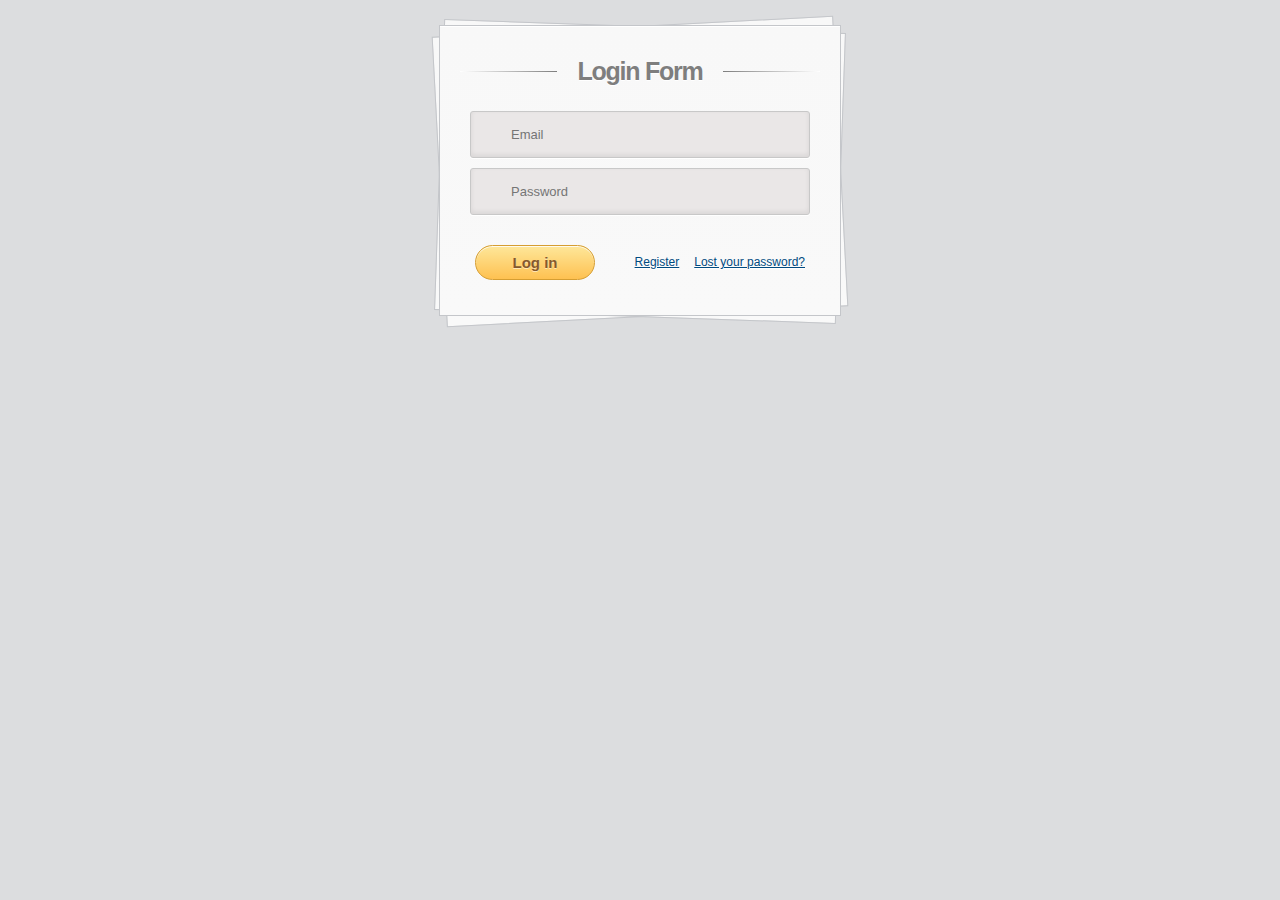
<file: wildfly-webservice/src/main/webapp/index.html>
<!DOCTYPE html>
<!--[if lt IE 7 ]> <html lang="en" class="ie6 ielt8"> <![endif]-->
<!--[if IE 7 ]>    <html lang="en" class="ie7 ielt8"> <![endif]-->
<!--[if IE 8 ]>    <html lang="en" class="ie8"> <![endif]-->
<!--[if (gte IE 9)|!(IE)]><!--> <html lang="en"> <!--<![endif]-->
<head>
<meta charset="utf-8">
<title>Paper Stack</title>
<link rel="stylesheet" type="text/css" href="css/styles.css" />
<script src="http://ajax.googleapis.com/ajax/libs/jquery/1.11.1/jquery.min.js"></script>
<script type="text/javascript" src="js/login.js"></script>
</head>
<body>
<div class="container">
	<section id="content">
		<form action="">
			<h1>Login Form</h1>
			<div>
				<input type="text" placeholder="Email" required="" id="email" />
			</div>
			<div>
				<input type="password" placeholder="Password" required="" id="password" />
			</div>
			<div>
				<input type="submit" value="Log in" id="login" />
				<a href="#">Lost your password?</a>
				<a href="#">Register</a>
			</div>
		</form><!-- form -->
		
	</section><!-- content -->
</div><!-- container -->
</body>
</html>
</file>
<file: wildfly-webservice/src/main/webapp/css/styles.css>
/* Reset CSS */
html, body, div, span, applet, object, iframe,
h1, h2, h3, h4, h5, h6, p, blockquote, pre,
a, abbr, acronym, address, big, cite, code,
del, dfn, em, font, img, ins, kbd, q, s, samp,
small, strike, strong, sub, sup, tt, var,
b, u, i, center,
dl, dt, dd, ol, ul, li,
fieldset, form, label, legend,
table, caption, tbody, tfoot, thead, tr, th, td {
	margin: 0;
	padding: 0;
	border: 0;
	outline: 0;
	font-size: 100%;
	vertical-align: baseline;
	background: transparent;
}
body {
	background: #DCDDDF url(http://cssdeck.com/uploads/media/items/7/7AF2Qzt.png);
	color: #000;
	font: 14px Arial;
	margin: 0 auto;
	padding: 0;
	position: relative;
}
h1{ font-size:28px;}
h2{ font-size:26px;}
h3{ font-size:18px;}
h4{ font-size:16px;}
h5{ font-size:14px;}
h6{ font-size:12px;}
h1,h2,h3,h4,h5,h6{ color:#563D64;}
small{ font-size:10px;}
b, strong{ font-weight:bold;}
a{ text-decoration: none; }
a:hover{ text-decoration: underline; }
.left { float:left; }
.right { float:right; }
.alignleft { float: left; margin-right: 15px; }
.alignright { float: right; margin-left: 15px; }
.clearfix:after,
form:after {
	content: ".";
	display: block;
	height: 0;
	clear: both;
	visibility: hidden;
}
.container { margin: 25px auto; position: relative; width: 900px; }
#content {
	background: #f9f9f9;
	background: -moz-linear-gradient(top,  rgba(248,248,248,1) 0%, rgba(249,249,249,1) 100%);
	background: -webkit-linear-gradient(top,  rgba(248,248,248,1) 0%,rgba(249,249,249,1) 100%);
	background: -o-linear-gradient(top,  rgba(248,248,248,1) 0%,rgba(249,249,249,1) 100%);
	background: -ms-linear-gradient(top,  rgba(248,248,248,1) 0%,rgba(249,249,249,1) 100%);
	background: linear-gradient(top,  rgba(248,248,248,1) 0%,rgba(249,249,249,1) 100%);
	filter: progid:DXImageTransform.Microsoft.gradient( startColorstr='#f8f8f8', endColorstr='#f9f9f9',GradientType=0 );
	-webkit-box-shadow: 0 1px 0 #fff inset;
	-moz-box-shadow: 0 1px 0 #fff inset;
	-ms-box-shadow: 0 1px 0 #fff inset;
	-o-box-shadow: 0 1px 0 #fff inset;
	box-shadow: 0 1px 0 #fff inset;
	border: 1px solid #c4c6ca;
	margin: 0 auto;
	padding: 25px 0 0;
	position: relative;
	text-align: center;
	text-shadow: 0 1px 0 #fff;
	width: 400px;
}
#content h1 {
	color: #7E7E7E;
	font: bold 25px Helvetica, Arial, sans-serif;
	letter-spacing: -0.05em;
	line-height: 20px;
	margin: 10px 0 30px;
}
#content h1:before,
#content h1:after {
	content: "";
	height: 1px;
	position: absolute;
	top: 10px;
	width: 27%;
}
#content h1:after {
	background: rgb(126,126,126);
	background: -moz-linear-gradient(left,  rgba(126,126,126,1) 0%, rgba(255,255,255,1) 100%);
	background: -webkit-linear-gradient(left,  rgba(126,126,126,1) 0%,rgba(255,255,255,1) 100%);
	background: -o-linear-gradient(left,  rgba(126,126,126,1) 0%,rgba(255,255,255,1) 100%);
	background: -ms-linear-gradient(left,  rgba(126,126,126,1) 0%,rgba(255,255,255,1) 100%);
	background: linear-gradient(left,  rgba(126,126,126,1) 0%,rgba(255,255,255,1) 100%);
    right: 0;
}
#content h1:before {
	background: rgb(126,126,126);
	background: -moz-linear-gradient(right,  rgba(126,126,126,1) 0%, rgba(255,255,255,1) 100%);
	background: -webkit-linear-gradient(right,  rgba(126,126,126,1) 0%,rgba(255,255,255,1) 100%);
	background: -o-linear-gradient(right,  rgba(126,126,126,1) 0%,rgba(255,255,255,1) 100%);
	background: -ms-linear-gradient(right,  rgba(126,126,126,1) 0%,rgba(255,255,255,1) 100%);
	background: linear-gradient(right,  rgba(126,126,126,1) 0%,rgba(255,255,255,1) 100%);
    left: 0;
}
#content:after,
#content:before {
	background: #f9f9f9;
	background: -moz-linear-gradient(top,  rgba(248,248,248,1) 0%, rgba(249,249,249,1) 100%);
	background: -webkit-linear-gradient(top,  rgba(248,248,248,1) 0%,rgba(249,249,249,1) 100%);
	background: -o-linear-gradient(top,  rgba(248,248,248,1) 0%,rgba(249,249,249,1) 100%);
	background: -ms-linear-gradient(top,  rgba(248,248,248,1) 0%,rgba(249,249,249,1) 100%);
	background: linear-gradient(top,  rgba(248,248,248,1) 0%,rgba(249,249,249,1) 100%);
	filter: progid:DXImageTransform.Microsoft.gradient( startColorstr='#f8f8f8', endColorstr='#f9f9f9',GradientType=0 );
	border: 1px solid #c4c6ca;
	content: "";
	display: block;
	height: 100%;
	left: -1px;
	position: absolute;
	width: 100%;
}
#content:after {
	-webkit-transform: rotate(2deg);
	-moz-transform: rotate(2deg);
	-ms-transform: rotate(2deg);
	-o-transform: rotate(2deg);
	transform: rotate(2deg);
	top: 0;
	z-index: -1;
}
#content:before {
	-webkit-transform: rotate(-3deg);
	-moz-transform: rotate(-3deg);
	-ms-transform: rotate(-3deg);
	-o-transform: rotate(-3deg);
	transform: rotate(-3deg);
	top: 0;
	z-index: -2;
}
#content form { margin: 0 20px; position: relative }
#content form input[type="text"],
#content form input[type="password"] {
	-webkit-border-radius: 3px;
	-moz-border-radius: 3px;
	-ms-border-radius: 3px;
	-o-border-radius: 3px;
	border-radius: 3px;
	-webkit-box-shadow: 0 1px 0 #fff, 0 -2px 5px rgba(0,0,0,0.08) inset;
	-moz-box-shadow: 0 1px 0 #fff, 0 -2px 5px rgba(0,0,0,0.08) inset;
	-ms-box-shadow: 0 1px 0 #fff, 0 -2px 5px rgba(0,0,0,0.08) inset;
	-o-box-shadow: 0 1px 0 #fff, 0 -2px 5px rgba(0,0,0,0.08) inset;
	box-shadow: 0 1px 0 #fff, 0 -2px 5px rgba(0,0,0,0.08) inset;
	-webkit-transition: all 0.5s ease;
	-moz-transition: all 0.5s ease;
	-ms-transition: all 0.5s ease;
	-o-transition: all 0.5s ease;
	transition: all 0.5s ease;
	background: #eae7e7 url(http://cssdeck.com/uploads/media/items/8/8bcLQqF.png) no-repeat;
	border: 1px solid #c8c8c8;
	color: #777;
	font: 13px Helvetica, Arial, sans-serif;
	margin: 0 0 10px;
	padding: 15px 10px 15px 40px;
	width: 80%;
}
#content form input[type="text"]:focus,
#content form input[type="password"]:focus {
	-webkit-box-shadow: 0 0 2px #ed1c24 inset;
	-moz-box-shadow: 0 0 2px #ed1c24 inset;
	-ms-box-shadow: 0 0 2px #ed1c24 inset;
	-o-box-shadow: 0 0 2px #ed1c24 inset;
	box-shadow: 0 0 2px #ed1c24 inset;
	background-color: #fff;
	border: 1px solid #ed1c24;
	outline: none;
}
#username { background-position: 10px 10px !important }
#password { background-position: 10px -53px !important }
#content form input[type="submit"] {
	background: rgb(254,231,154);
	background: -moz-linear-gradient(top,  rgba(254,231,154,1) 0%, rgba(254,193,81,1) 100%);
	background: -webkit-linear-gradient(top,  rgba(254,231,154,1) 0%,rgba(254,193,81,1) 100%);
	background: -o-linear-gradient(top,  rgba(254,231,154,1) 0%,rgba(254,193,81,1) 100%);
	background: -ms-linear-gradient(top,  rgba(254,231,154,1) 0%,rgba(254,193,81,1) 100%);
	background: linear-gradient(top,  rgba(254,231,154,1) 0%,rgba(254,193,81,1) 100%);
	filter: progid:DXImageTransform.Microsoft.gradient( startColorstr='#fee79a', endColorstr='#fec151',GradientType=0 );
	-webkit-border-radius: 30px;
	-moz-border-radius: 30px;
	-ms-border-radius: 30px;
	-o-border-radius: 30px;
	border-radius: 30px;
	-webkit-box-shadow: 0 1px 0 rgba(255,255,255,0.8) inset;
	-moz-box-shadow: 0 1px 0 rgba(255,255,255,0.8) inset;
	-ms-box-shadow: 0 1px 0 rgba(255,255,255,0.8) inset;
	-o-box-shadow: 0 1px 0 rgba(255,255,255,0.8) inset;
	box-shadow: 0 1px 0 rgba(255,255,255,0.8) inset;
	border: 1px solid #D69E31;
	color: #85592e;
	cursor: pointer;
	float: left;
	font: bold 15px Helvetica, Arial, sans-serif;
	height: 35px;
	margin: 20px 0 35px 15px;
	position: relative;
	text-shadow: 0 1px 0 rgba(255,255,255,0.5);
	width: 120px;
}
#content form input[type="submit"]:hover {
	background: rgb(254,193,81);
	background: -moz-linear-gradient(top,  rgba(254,193,81,1) 0%, rgba(254,231,154,1) 100%);
	background: -webkit-linear-gradient(top,  rgba(254,193,81,1) 0%,rgba(254,231,154,1) 100%);
	background: -o-linear-gradient(top,  rgba(254,193,81,1) 0%,rgba(254,231,154,1) 100%);
	background: -ms-linear-gradient(top,  rgba(254,193,81,1) 0%,rgba(254,231,154,1) 100%);
	background: linear-gradient(top,  rgba(254,193,81,1) 0%,rgba(254,231,154,1) 100%);
	filter: progid:DXImageTransform.Microsoft.gradient( startColorstr='#fec151', endColorstr='#fee79a',GradientType=0 );
}
#content form div a {
	color: #004a80;
    float: right;
    font-size: 12px;
    margin: 30px 15px 0 0;
    text-decoration: underline;
}
.button {
	background: rgb(247,249,250);
	background: -moz-linear-gradient(top,  rgba(247,249,250,1) 0%, rgba(240,240,240,1) 100%);
	background: -webkit-linear-gradient(top,  rgba(247,249,250,1) 0%,rgba(240,240,240,1) 100%);
	background: -o-linear-gradient(top,  rgba(247,249,250,1) 0%,rgba(240,240,240,1) 100%);
	background: -ms-linear-gradient(top,  rgba(247,249,250,1) 0%,rgba(240,240,240,1) 100%);
	background: linear-gradient(top,  rgba(247,249,250,1) 0%,rgba(240,240,240,1) 100%);
	filter: progid:DXImageTransform.Microsoft.gradient( startColorstr='#f7f9fa', endColorstr='#f0f0f0',GradientType=0 );
	-webkit-box-shadow: 0 1px 2px rgba(0,0,0,0.1) inset;
	-moz-box-shadow: 0 1px 2px rgba(0,0,0,0.1) inset;
	-ms-box-shadow: 0 1px 2px rgba(0,0,0,0.1) inset;
	-o-box-shadow: 0 1px 2px rgba(0,0,0,0.1) inset;
	box-shadow: 0 1px 2px rgba(0,0,0,0.1) inset;
	-webkit-border-radius: 0 0 5px 5px;
	-moz-border-radius: 0 0 5px 5px;
	-o-border-radius: 0 0 5px 5px;
	-ms-border-radius: 0 0 5px 5px;
	border-radius: 0 0 5px 5px;
	border-top: 1px solid #CFD5D9;
	padding: 15px 0;
}
.button a {
	background: url(http://cssdeck.com/uploads/media/items/8/8bcLQqF.png) 0 -112px no-repeat;
	color: #7E7E7E;
	font-size: 17px;
	padding: 2px 0 2px 40px;
	text-decoration: none;
	-webkit-transition: all 0.3s ease;
	-moz-transition: all 0.3s ease;
	-ms-transition: all 0.3s ease;
	-o-transition: all 0.3s ease;
	transition: all 0.3s ease;
}
</file>
